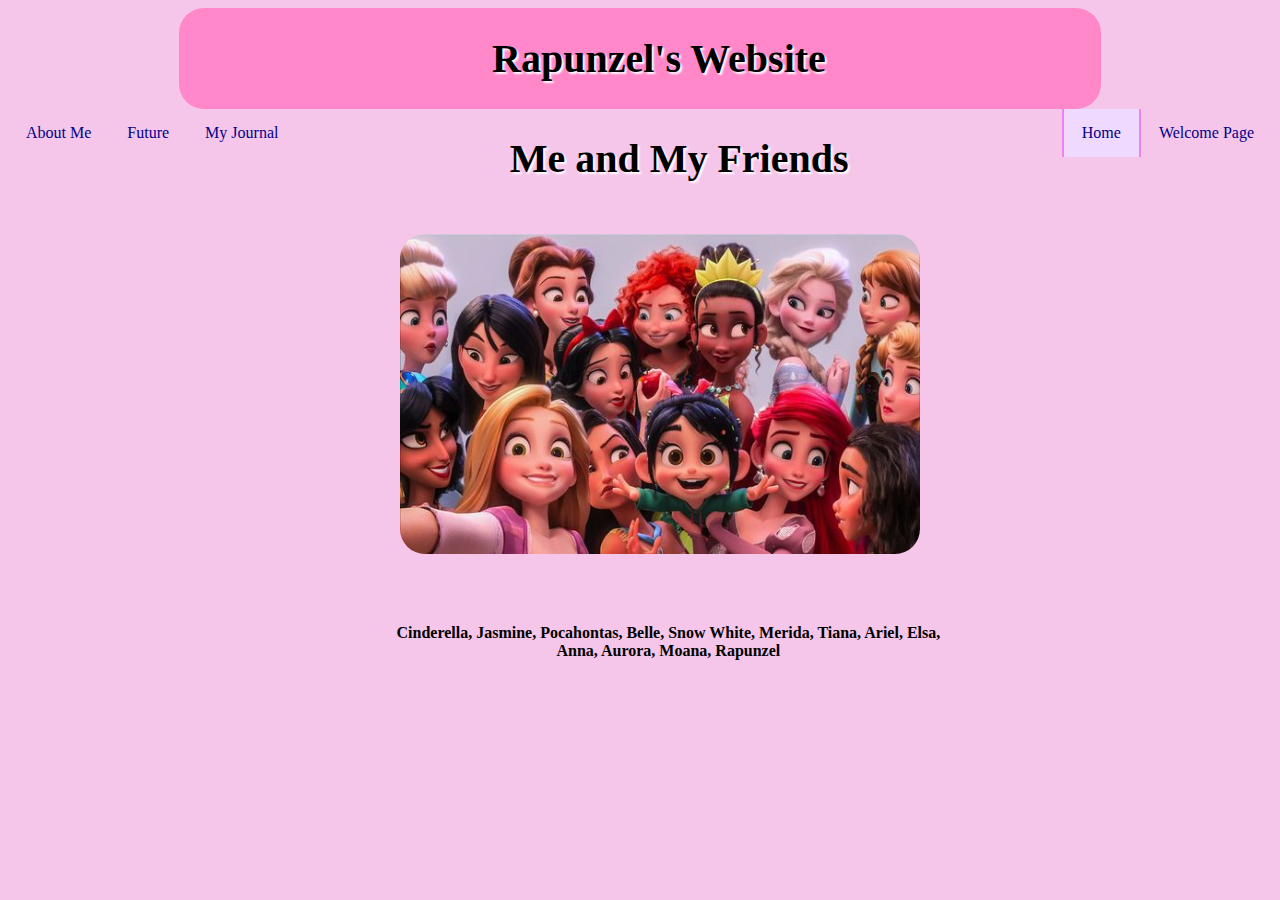
<file: Index.html>
<html>
<head>
    <link rel="stylesheet" href="https://cdnjs.cloudflare.com/ajax/libs/font-awesome/5.15.2/css/all.min.css">
    <link rel="stylesheet" type="text/css" href="styleIndex.css">
    <link rel="stylesheet" href="https://fonts.googleapis.com/css?family=Pushster" type="text/css">
    <link rel="stylesheet" href="https://fonts.googleapis.com/css?family=Licorice" type="text/css">
    <link rel="stylesheet" href="https://fonts.googleapis.com/css?family=Sofia&effect=neon|outline|shadow-multiple">
    
    <title>Home</title>
</head>

<body>
    <div class="header">
        <h1>Rapunzel's Website</h1>
    </div>
    <!--option-->
    <header>
        <div class="list">
            <a href="aboutme.html">About Me</a>
            <a href="future.html">Future</a>
            <a href="myjournal.html">My Journal</a>
            <a href="welcomepage.html" style="float:right">Welcome Page</a>
            <a href="index.html" style="float:right" class="active">Home</a>
        </div>
    </header>

    <div class="bio">
        <article>
        <h1 class="font-effect-shadow-multiple">Me and My Friends</h1>
        </article>
    </div>    
    <!--home-->
        <div class="first">
            <div class="friends">
                <img src="image12.jpg"/>  
                <ul>
                    <p><b>Cinderella, Jasmine, Pocahontas, Belle, Snow White, Merida, Tiana, Ariel, Elsa, Anna, Aurora, Moana, Rapunzel</p>
                </ul>    
            </div>
        </div>
</body>
</file>
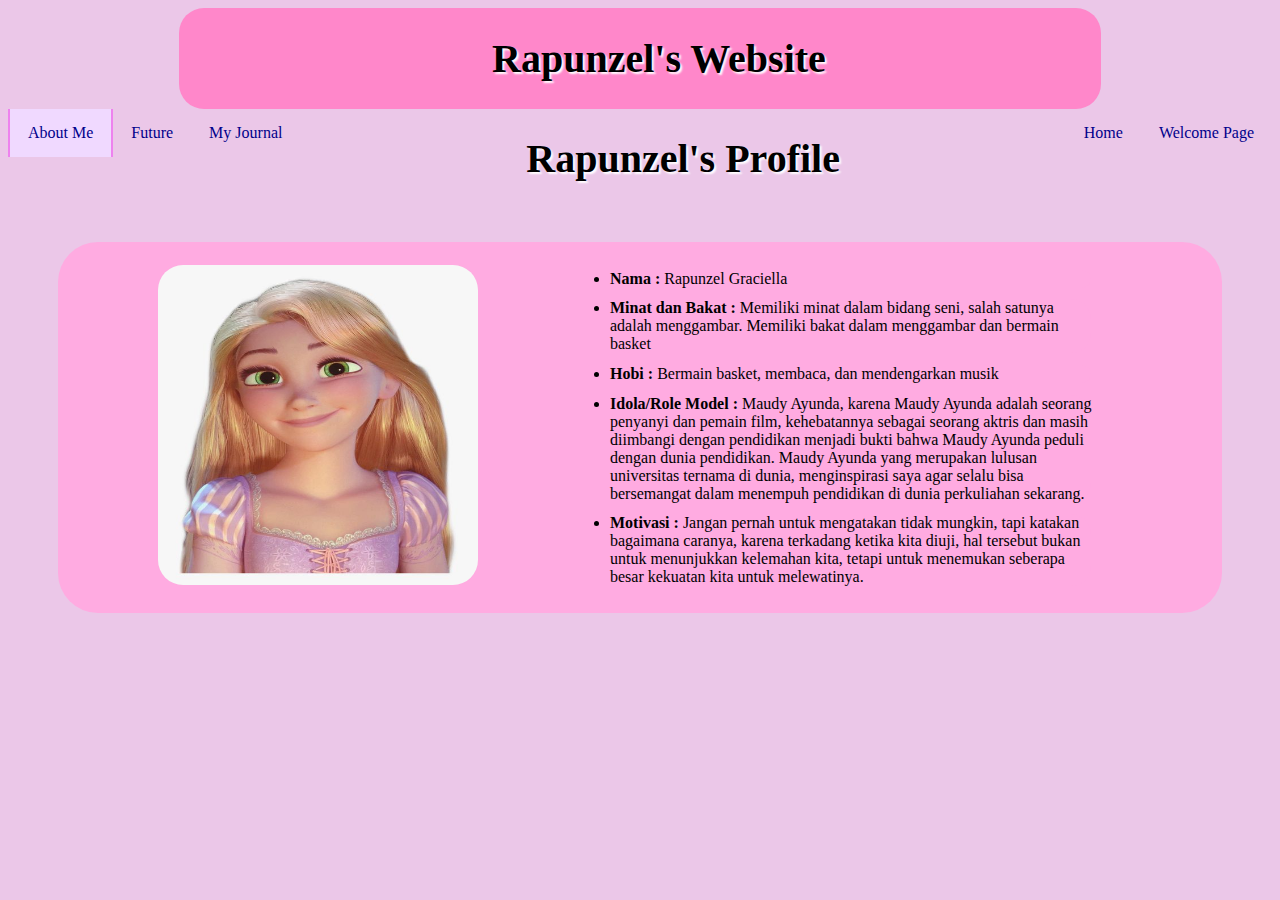
<file: AboutMe.html>
<!DOCTYPE html>
<html>
<head>
    <link rel="stylesheet" href="https://cdnjs.cloudflare.com/ajax/libs/font-awesome/5.15.2/css/all.min.css">
    <link rel="stylesheet" type="text/css" href="styleAboutMe.css">
    <link rel="stylesheet" href="https://fonts.googleapis.com/css?family=Pushster" type="text/css">
    <link rel="stylesheet" href="https://fonts.googleapis.com/css?family=Licorice" type="text/css">
    <link rel="stylesheet" href="https://fonts.googleapis.com/css?family=Sofia&effect=neon|outline|shadow-multiple">
    
    <title>About Me</title>
</head>

<body>
    <div class="header">
        <h1>Rapunzel's Website</h1>
    </div>
    <!--option-->
    <header>
        <div class="list">
            <a href="aboutme.html" class="active">About Me</a>
            <a href="future.html">Future</a>
            <a href="myjournal.html">My Journal</a>
            <a href="welcomepage.html" style="float:right">Welcome Page</a>
            <a href="index.html" style="float:right">Home</a>
        </div>
    </header>

    <div class="bio">
        <article>
        <h1 class="font-effect-shadow-multiple">Rapunzel's Profile</h1>
        </article>
    </div>    
    <!--profile-->
        <div class="thisme">
            <div class="biodata">
                <img src="image2.jpg"/>  
                <ul>
                    <li><b>Nama :</b> Rapunzel Graciella</li>
                    <li><b>Minat dan Bakat  :</b> Memiliki minat dalam bidang seni, salah satunya adalah menggambar. Memiliki bakat dalam menggambar dan bermain basket</li>
                    <li><b>Hobi :</b> Bermain basket, membaca, dan mendengarkan musik</li>
                    <li><b>Idola/Role Model :</b> Maudy Ayunda, karena Maudy Ayunda adalah seorang penyanyi dan pemain film, kehebatannya sebagai seorang aktris dan masih diimbangi dengan pendidikan menjadi bukti bahwa Maudy Ayunda peduli dengan dunia pendidikan. Maudy Ayunda yang merupakan lulusan universitas ternama di dunia, menginspirasi saya agar selalu bisa bersemangat dalam menempuh pendidikan di dunia perkuliahan sekarang.</li>
                    <li><b>Motivasi :</b> Jangan pernah untuk mengatakan tidak mungkin, tapi katakan bagaimana caranya, karena terkadang ketika kita diuji, hal tersebut bukan untuk menunjukkan kelemahan kita, tetapi untuk menemukan seberapa besar kekuatan kita untuk melewatinya.</li> 
                </ul>    
            </div>
        </div>
</body>
</file>
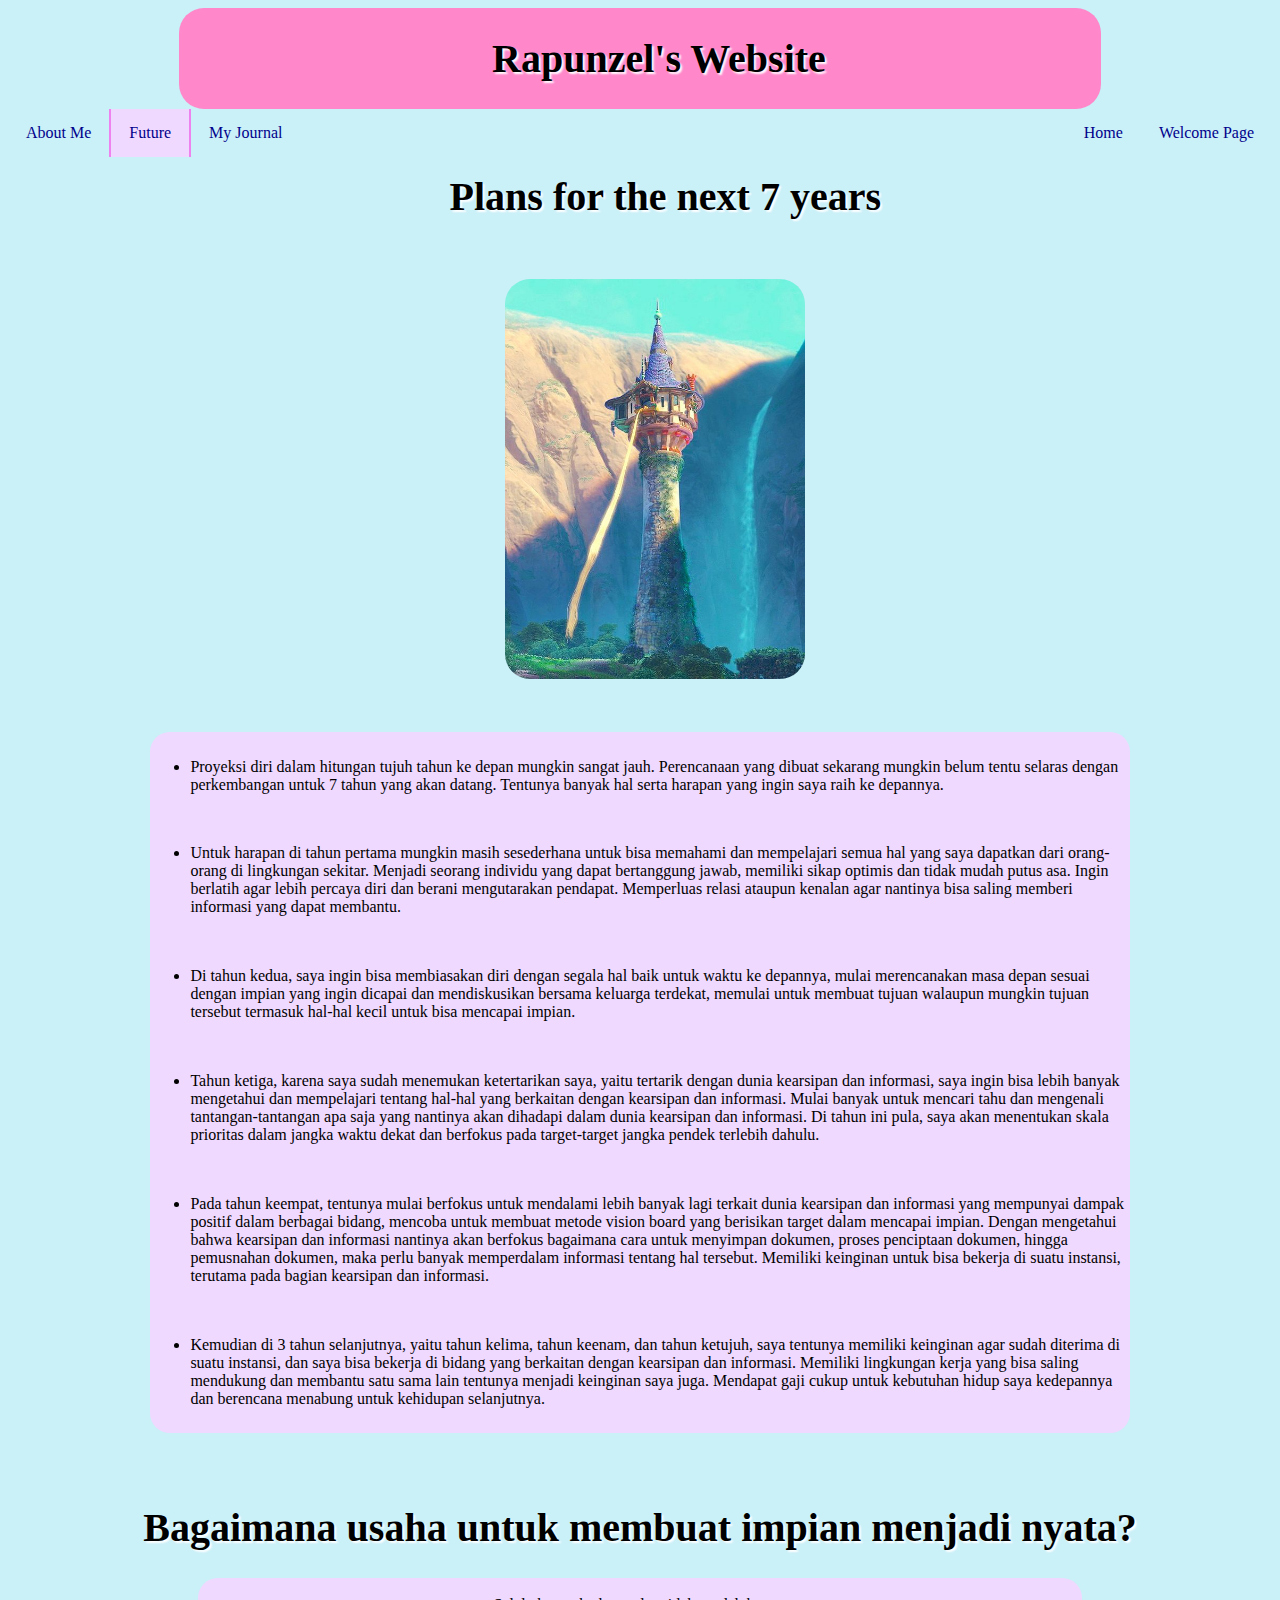
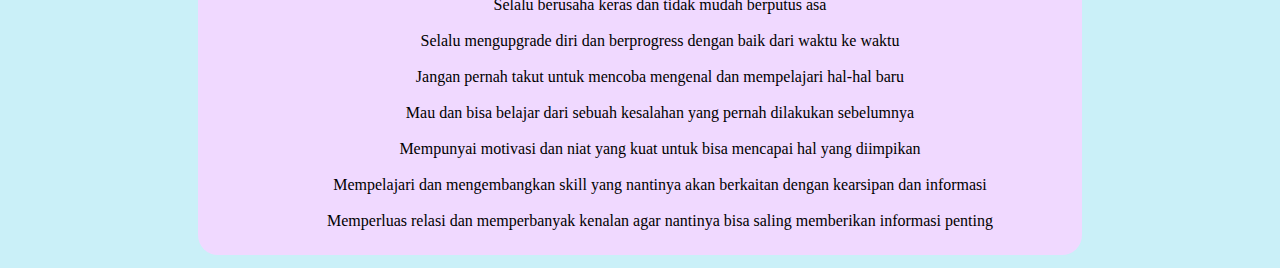
<file: Future.html>
<!DOCTYPE html>
<html>
<head>
    <link rel="stylesheet" href="https://cdnjs.cloudflare.com/ajax/libs/font-awesome/5.15.2/css/all.min.css">
    <link rel="stylesheet" type="text/css" href="styleFuture.css">
    <link rel="stylesheet" href="https://fonts.googleapis.com/css?family=Pushster" type="text/css">
    <link rel="stylesheet" href="https://fonts.googleapis.com/css?family=Licorice" type="text/css">
    <link rel="stylesheet" href="https://fonts.googleapis.com/css?family=Sofia&effect=neon|outline|shadow-multiple">
    
    <title>Future</title>
</head>

<body>
    <div class="header">
        <h1>Rapunzel's Website</h1>
    </div>
    <!--option-->
    <header>
        <div class="list">
            <a href="aboutme.html">About Me</a>
            <a href="future.html" class="active">Future</a>
            <a href="myjournal.html">My Journal</a>
            <a href="welcomepage.html" style="float:right">Welcome Page</a>
            <a href="index.html" style="float:right">Home</a>
        </div>
    </header>  

    <div class="myfuture">
      <article>
        <h1 class="font-effect-shadow-multiple">Plans for the next 7 years</h1>
      </article>
    </div>    
    <!--planning-->
        <div class="future">
            <div class="rencana">
                <img src="image1.jpg"/>  
                    <ul>
                      <li><p>Proyeksi diri dalam hitungan tujuh tahun ke depan mungkin sangat jauh. Perencanaan yang dibuat sekarang mungkin belum tentu selaras dengan perkembangan untuk 7 tahun yang akan datang. Tentunya banyak hal serta harapan yang ingin saya raih ke depannya.</p></li>
                      <li><p>Untuk harapan di tahun pertama mungkin masih sesederhana untuk bisa memahami dan mempelajari semua hal yang saya dapatkan dari orang-orang di lingkungan sekitar. Menjadi seorang individu yang dapat bertanggung jawab, memiliki sikap optimis dan tidak mudah putus asa. Ingin berlatih agar lebih percaya diri dan berani mengutarakan pendapat. Memperluas relasi ataupun kenalan agar nantinya bisa saling memberi informasi yang dapat membantu.</p></li>
                      <li><p>Di tahun kedua, saya ingin bisa membiasakan diri dengan segala hal baik untuk waktu ke depannya, mulai merencanakan masa depan sesuai dengan impian yang ingin dicapai dan mendiskusikan bersama keluarga terdekat, memulai untuk membuat tujuan walaupun mungkin tujuan tersebut termasuk hal-hal kecil untuk bisa mencapai impian.</p></li>
                      <li><p>Tahun ketiga, karena saya sudah menemukan ketertarikan saya, yaitu tertarik dengan dunia kearsipan dan informasi, saya ingin bisa lebih banyak mengetahui dan mempelajari tentang hal-hal yang berkaitan dengan kearsipan dan informasi. Mulai banyak untuk mencari tahu dan mengenali tantangan-tantangan apa saja yang nantinya akan dihadapi dalam dunia kearsipan dan informasi. Di tahun ini pula, saya akan menentukan skala prioritas dalam jangka waktu dekat dan berfokus pada target-target jangka pendek terlebih dahulu.</p></li>
                      <li><p>Pada tahun keempat, tentunya mulai berfokus untuk mendalami lebih banyak lagi terkait dunia kearsipan dan informasi yang mempunyai dampak positif dalam berbagai bidang, mencoba untuk membuat metode vision board yang berisikan target dalam mencapai impian. Dengan mengetahui bahwa kearsipan dan informasi nantinya akan berfokus bagaimana cara untuk menyimpan dokumen, proses penciptaan dokumen, hingga pemusnahan dokumen, maka perlu banyak memperdalam informasi tentang hal tersebut. Memiliki keinginan untuk bisa bekerja di suatu instansi, terutama pada bagian kearsipan dan informasi.</p></li>
                      <li><p>Kemudian di 3 tahun selanjutnya, yaitu tahun kelima, tahun keenam, dan tahun ketujuh, saya tentunya memiliki keinginan agar sudah diterima di suatu instansi, dan saya bisa bekerja di bidang yang berkaitan dengan kearsipan dan informasi. Memiliki lingkungan kerja yang bisa saling mendukung dan membantu satu sama lain tentunya menjadi keinginan saya juga. Mendapat gaji cukup untuk kebutuhan hidup saya kedepannya dan berencana menabung untuk kehidupan selanjutnya.</p></li>
                    </ul>
            </div>
            <div class="effort">
              <h1><b>Bagaimana usaha untuk membuat impian menjadi nyata?</b></h1>
              <ul>
                <br>Selalu berusaha keras dan tidak mudah berputus asa</br>
                <br>Selalu mengupgrade diri dan berprogress dengan baik dari waktu ke waktu</br>
                <br>Jangan pernah takut untuk mencoba mengenal dan mempelajari hal-hal baru</br>
                <br>Mau dan bisa belajar dari sebuah kesalahan yang pernah dilakukan sebelumnya</br>
                <br>Mempunyai motivasi dan niat yang kuat untuk bisa mencapai hal yang diimpikan</br>
                <br>Mempelajari dan mengembangkan skill yang nantinya akan berkaitan dengan kearsipan dan informasi</br>
                <br>Memperluas relasi dan memperbanyak kenalan agar nantinya bisa saling memberikan informasi penting</br>
             </div>   
        </div>
</body>
</file>
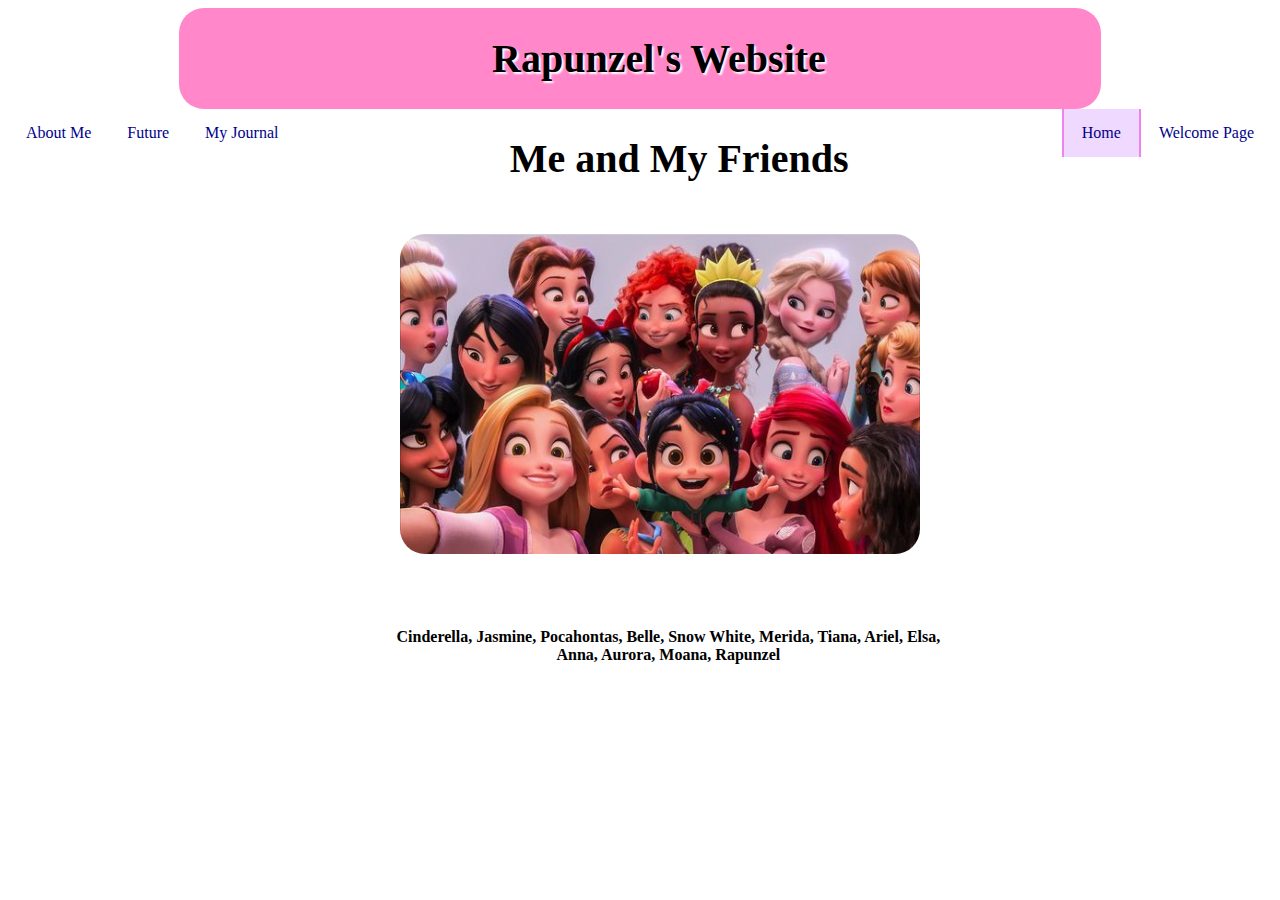
<file: Home.html>
<!DOCTYPE html>
<html>
<head>
    <link rel="stylesheet" href="https://cdnjs.cloudflare.com/ajax/libs/font-awesome/5.15.2/css/all.min.css">
    <link rel="stylesheet" type="text/css" href="styleHome.css">
    <link rel="stylesheet" href="https://fonts.googleapis.com/css?family=Pushster" type="text/css">
    <link rel="stylesheet" href="https://fonts.googleapis.com/css?family=Licorice" type="text/css">
    <link rel="stylesheet" href="https://fonts.googleapis.com/css?family=Sofia&effect=neon|outline|shadow-multiple">
    
    <title>Home</title>
</head>

<body>
    <div class="header">
        <h1>Rapunzel's Website</h1>
    </div>
    <!--option-->
    <header>
        <div class="list">
            <a href="aboutme.html">About Me</a>
            <a href="future.html">Future</a>
            <a href="myjournal.html">My Journal</a>
            <a href="welcomepage.html" style="float:right">Welcome Page</a>
            <a href="home.html" style="float:right" class="active">Home</a>
        </div>
    </header>

    <div class="bio">
        <article>
        <h1 class="font-effect-shadow-multiple">Me and My Friends</h1>
        </article>
    </div>    
    <!--home-->
        <div class="first">
            <div class="friends">
                <img src="image/image12.jpg"/>  
                <ul>
                    <p><b>Cinderella, Jasmine, Pocahontas, Belle, Snow White, Merida, Tiana, Ariel, Elsa, Anna, Aurora, Moana, Rapunzel</p>
                </ul>    
            </div>
        </div>
</body>
</file>
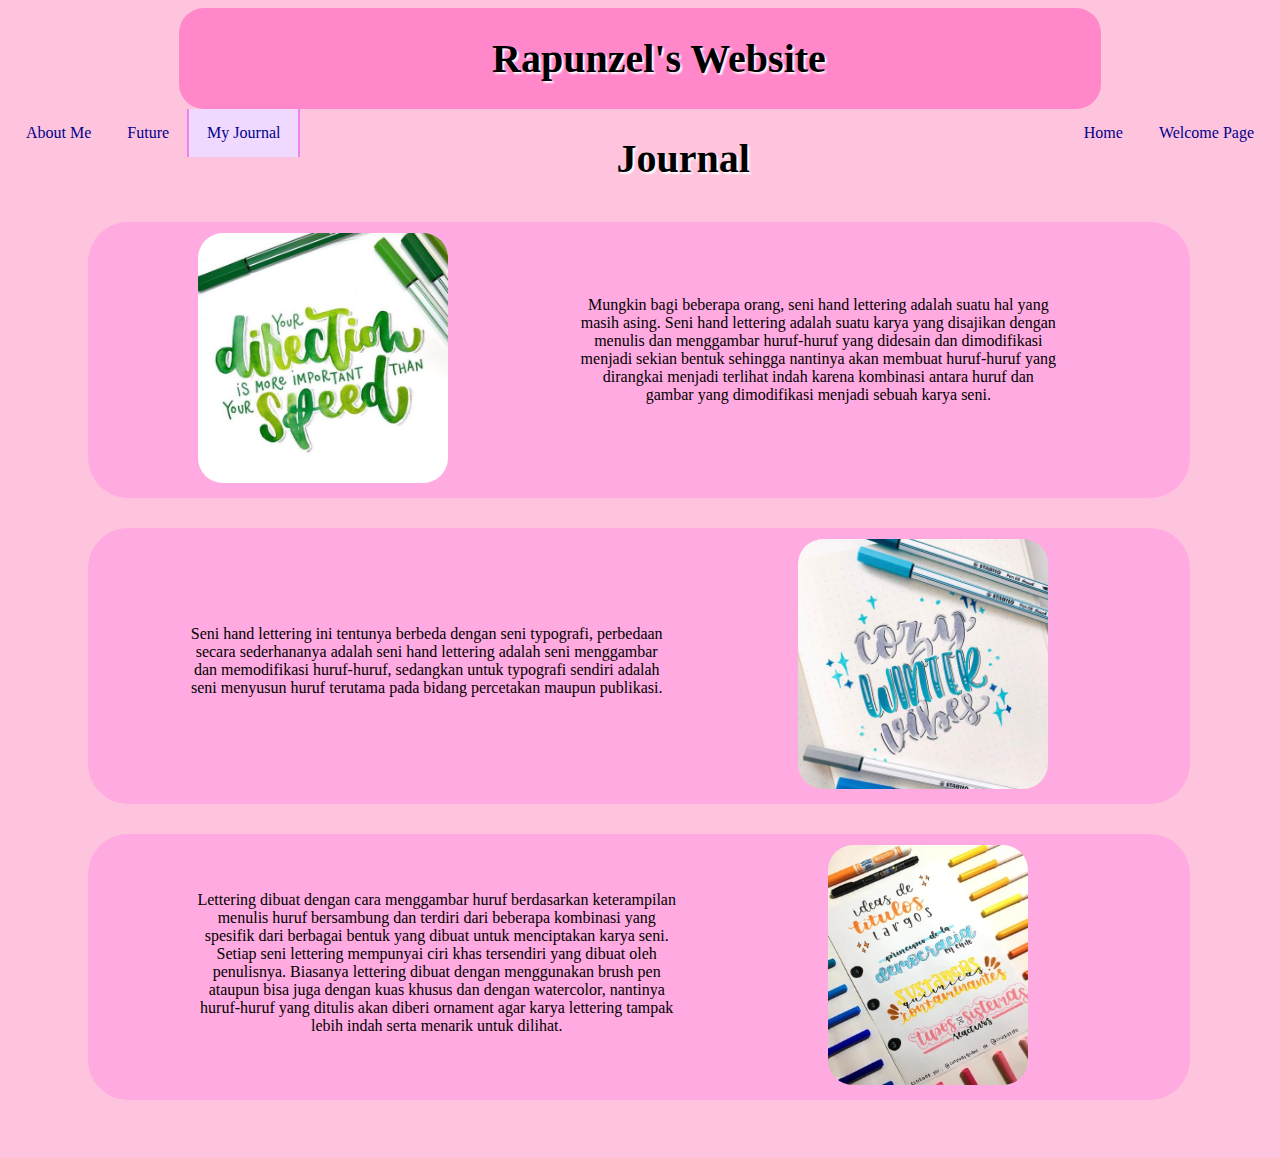
<file: MyJournal.html>
<!DOCTYPE html>
<html>
<head>
    <link rel="stylesheet" href="https://cdnjs.cloudflare.com/ajax/libs/font-awesome/5.15.2/css/all.min.css">
    <link rel="stylesheet" type="text/css" href="styleMyJournal.css">
    <link rel="stylesheet" href="https://fonts.googleapis.com/css?family=Pushster" type="text/css">
    <link rel="stylesheet" href="https://fonts.googleapis.com/css?family=Licorice" type="text/css">
    <link rel="stylesheet" href="https://fonts.googleapis.com/css?family=Sofia&effect=neon|outline|shadow-multiple">
    
    <title>My Journal</title>
</head>

<body>
    <div class="header">
        <h1>Rapunzel's Website</h1>
    </div>
    <!--option-->
    <header>
        <div class="list">
            <a href="aboutme.html">About Me</a>
            <a href="future.html">Future</a>
            <a href="myjournal.html" class="active">My Journal</a>
            <a href="welcomepage.html" style="float:right">Welcome Page</a>
            <a href="index.html" style="float:right">Home</a>
        </div>
    </header>

    <div class="title">
        <article>
        <h1 class="font-effect-shadow-multiple">Journal</h1>
        </article>
    </div>    
    <!--journey-->
        <div class="journal">
            <div class="letter">
                <img src="handletter.jpg"/>  
                <ul>
                    <p>Mungkin bagi beberapa orang, seni hand lettering adalah suatu hal yang masih asing. Seni hand lettering adalah suatu karya yang disajikan dengan menulis dan menggambar huruf-huruf yang didesain dan dimodifikasi menjadi sekian bentuk sehingga nantinya akan membuat huruf-huruf yang dirangkai menjadi terlihat indah karena kombinasi antara huruf dan gambar yang dimodifikasi menjadi sebuah karya seni.</p>
                </ul> 
            </div>
            <div class="letter1">
                <img src="handletter1.jpg"/>
                <ul>
                    <p>Seni hand lettering ini tentunya berbeda dengan seni typografi, perbedaan secara sederhananya adalah seni hand lettering adalah seni menggambar dan memodifikasi huruf-huruf, sedangkan untuk typografi sendiri adalah seni menyusun huruf terutama pada bidang percetakan maupun publikasi.</p>
                </ul>          
            </div>
            <div class="letter2">
                <img src="handletter2.jpg"/>
                <ul>
                    <p>Lettering dibuat dengan cara menggambar huruf berdasarkan keterampilan menulis huruf bersambung dan terdiri dari beberapa kombinasi yang spesifik dari berbagai bentuk yang dibuat untuk menciptakan karya seni. Setiap seni lettering mempunyai ciri khas tersendiri yang dibuat oleh penulisnya. Biasanya lettering dibuat dengan menggunakan brush pen ataupun bisa juga dengan kuas khusus dan dengan watercolor, nantinya huruf-huruf yang ditulis akan diberi ornament agar karya lettering tampak lebih indah serta menarik untuk dilihat.</p>    
            </div>
        </div>
</body>
</file>
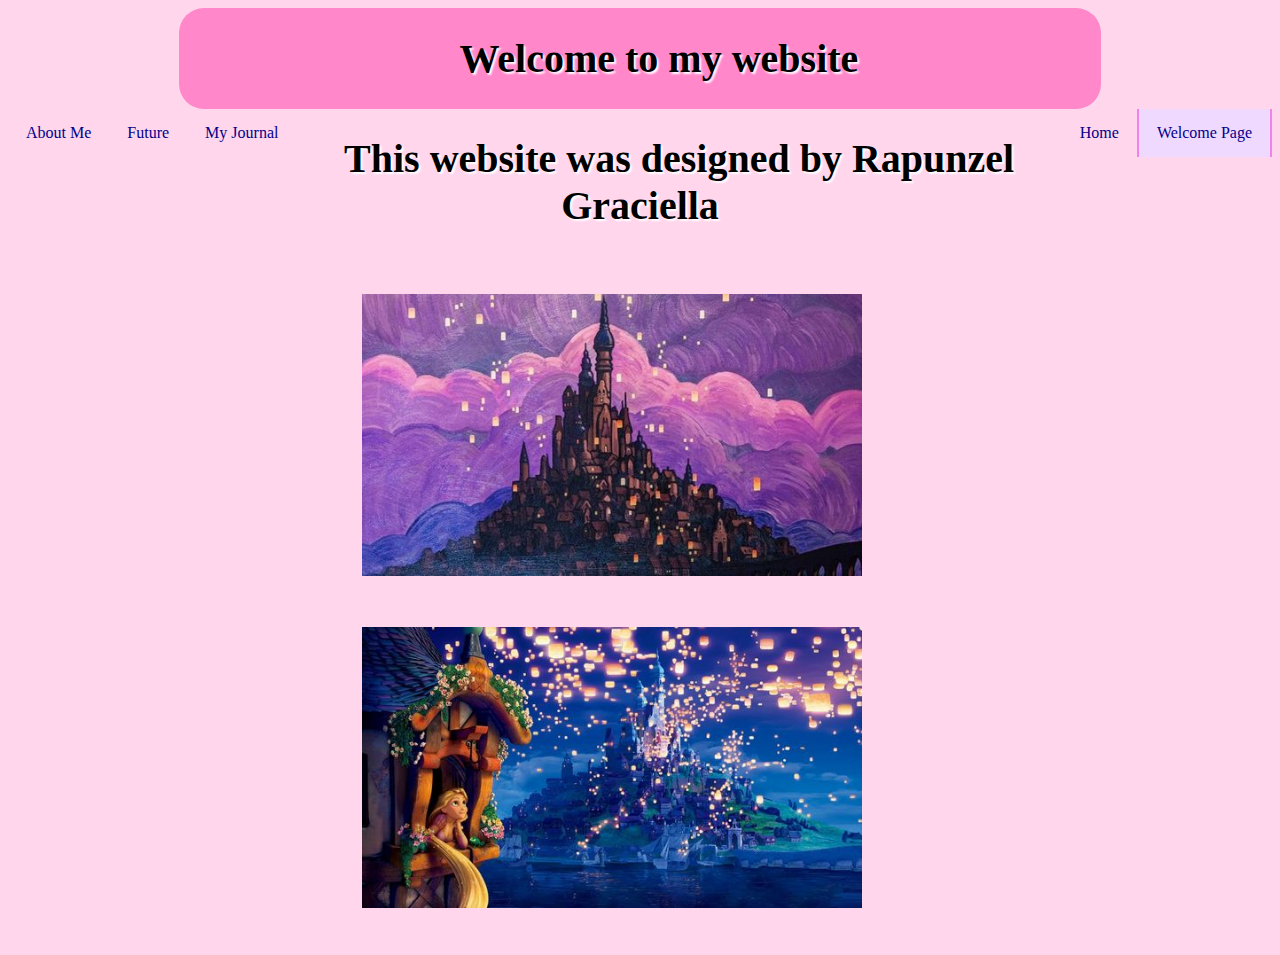
<file: WelcomePage.html>
<!DOCTYPE html>
<html>
<head>
    <link rel="stylesheet" href="https://cdnjs.cloudflare.com/ajax/libs/font-awesome/5.15.2/css/all.min.css">
    <link rel="stylesheet" type="text/css" href="styleWelcomePage.css">
    <link rel="stylesheet" href="https://fonts.googleapis.com/css?family=Pushster" type="text/css">
    <link rel="stylesheet" href="https://fonts.googleapis.com/css?family=Licorice" type="text/css">
    <link rel="stylesheet" href="https://fonts.googleapis.com/css?family=Sofia&effect=neon|outline|shadow-multiple">
    
    <title>Welcome!</title>
</head>

<body>
    <div class="header">
        <h1>Welcome to my website</h1>
    </div>
    <!--option-->
    <header>
        <div class="list">
            <a href="aboutme.html">About Me</a>
            <a href="future.html">Future</a>
            <a href="myjournal.html">My Journal</a>
            <a href="welcomepage.html" style="float:right" class="active">Welcome Page</a>
            <a href="index.html" style="float:right">Home</a>
        </div>
    </header>

    <div class="bio">
        <article>
        <h1 class="font-effect-shadow-multiple">This website was designed by Rapunzel Graciella</h1>
        </article>
    </div>    
    <!--wel-->
        <div class="top">
            <div class="slide1">
                <img src=image7.jpg>
            </div>    
            <div class="slide2">    
                <img src=image10.jpg>
            </div>
        </div>
</body>
</file>
<file: styleIndex.css>
{
    padding: 0;
    margin: 0;
    box-sizing: border-box;
}

body {
    background-color: #F6C6EA;
}

.header {
    text-align: center;
    overflow: hidden;
    font-family: Arial Narrow;
    background-color: #FF87CA;
    background-size: cover;
    border-radius: 25px;
    width: 70%;
    padding-left: 3%;
    padding-right: 3%%;
    margin:  0 auto;
}

header h1{
    padding-top: 7px;
    padding-left: 260px;
}

.friends img {
    width: 520px;
    height: 320px;
    border-radius: 25px;
    margin-left: 31%;
    margin-right: 90%%;
    margin-top: 2%;
    margin-bottom: 2%;
    color: transparent;
}

.friends ul {
    float: right;
    margin-right: 26%;
    margin-left: 31%;
    width: 550px;
    text-align: center;
    padding-top: 1%;
}

.list a {
  float: left;
  display: block;
  color: darkblue;
  text-align: center;
  padding: 15px 18px;
  text-decoration: none;
  font-family: Arial Rounded MT Bold;
}

.list; a:hover {
  background-color: #533535;
  color: white;
}

.active {
  background-color: #F0D9FF;
  border-left: 2px solid violet;
  border-right: 2px solid violet;
}

img{
    width: 100%;
}

h1 {
    font-size: 40px;
    text-align: center;
    font-family: Cooper Black;
    font-color: #3AB0FF;
    text-shadow: 2px 2px 2px white;
}

h2 {
    text-align: center;
    font-size: 25px;
    font-family: arial rounded mt bold;
}
</file>
<file: styleAboutMe.css>
{
    padding: 0;
    margin: 0;
    box-sizing: border-box;
}

body {
    background-color: #EBC7E8;
    background-image: background13.jpg;
}

.header {
    text-align: center;
    overflow: hidden;
    font-family: Arial Narrow;
    background-color: #FF87CA;
    background-size: cover;
    border-radius: 25px;
    width: 70%;
    padding-left: 3%;
    padding-right: 3%%;
    margin:  0 auto;
}

header h1{
    padding-top: 7px;
    padding-left: 260px;
}


.bio {
    text-align: center;
    font-size: 23px;
    background-size: cover;
    width: 80%;
    padding-left: 10%;
}

.thisme {
    text-align: left;
    padding-top: 3px;
    padding-bottom: 20px;
    padding-right: 20px;
    padding-left: 20px;
}

.thisme biodata {
    border-radius: 20px;
    text-align: center;
    background-image: url("C:/Proyek Website DTPI (Zelda Najla A - 2206819842)/image/background5.jpg");
}

.biodata li {
    margin: 13px;
    margin-top: 2%;
    border-radius: 20px;
    background-color: #FFABE1;
    margin-left: 10%;
    margin-right: 7%;
    margin-bottom: 2%;
    background-size: cover;
    padding-bottom: 0 auto;
}

.biodata img {
    width: 320px;
    height: 320px;
    border-radius: 25px;
    margin-left: 100px;
    margin-right: 0 auto;
    margin-top: 2%;
    margin-bottom: 2%;
    color: transparent;
}

.biodata ul {
    float: right;
    margin-right: 90px;
    width: 580px;
}


.biodata {
    margin: 30px;
    margin-top: 30px;
    border-radius: 40px;
    background-color: #FFABE1;
}

.list a {
  float: left;
  display: block;
  color: darkblue;
  text-align: center;
  padding: 15px 18px;
  text-decoration: none;
  font-family: Arial Rounded MT Bold;
}

.list; a:hover {
  background-color: #533535;
  color: white;
}

.active {
  background-color: #F0D9FF;
  border-left: 2px solid violet;
  border-right: 2px solid violet;
}

img{
    width: 100%;
}

h1 {
    font-size: 40px;
    text-align: center;
    font-family: Cooper Black;
    font-color: #3AB0FF;
    text-shadow: 2px 2px 2px white;
}

h2 {
    text-align: center;
    font-size: 25px;
    font-family: arial rounded mt bold;
}
</file>
<file: styleFuture.css>
{
    padding: 0;
    margin: 0;
    box-sizing: border-box;
}

body {
    background-color: #CAF0F8;
}

.header {
    text-align: center;
    overflow: hidden;
    font-family: Arial Narrow;
    background-color: #FF87CA;
    background-size: cover;
    border-radius: 25px;
    width: 70%;
    padding-left: 3%;
    padding-right: 3%%;
    margin:  0 auto;
}


header h1{
    padding-top: 7px;
    padding-left: 260px;
}


.myfuture {
    text-align: center;
    font-size: 21px;
    background-size: cover;
    width: 80%;
    padding-left: 12%;
    padding-top: 3%;
}

.rencana {
    text-align: left;
    padding-top: 20px;
    padding-bottom: 20px;
    padding-right: 20px;
    padding-left: 20px;
}

.rencana ul {
    margin: 13px;
    margin-top: 2%;
    border-radius: 20px;
    background-color: #F0D9FF;
    margin-left: 10%;
    margin-right: 10%;
    margin-bottom: 2%;
    background-size: contain;
    padding-bottom: 0 auto;
}

.rencana li {
    padding-top: 1%;
    padding-bottom: 1%;
}

.rencana img {
    width: 300px;
    height: 400px;
    border-radius: 25px;
    margin-left: 39%;
    margin-right: 90%;
    margin-top: 1%;
    margin-bottom: 2%;
    color: transparent;
}

.h2 {
    font-size: 18px;
}


.effort ul {
    text-align: center;
    margin: 13px;
    margin-top: 2%;
    border-radius: 20px;
    background-color: #F0D9FF;
    margin-left: 15%;
    margin-right: 15%;
    background-size: contain;
    padding-bottom: 2%;
}

.list a {
  float: left;
  display: block;
  color: darkblue;
  text-align: center;
  padding: 15px 18px;
  text-decoration: none;
  font-family: Arial Rounded MT Bold;
}

.list; a:hover {
  background-color: #533535;
  color: white;
}

.active {
  background-color: #F0D9FF;
  border-left: 2px solid violet;
  border-right: 2px solid violet;
}

.wrapper {
    width: 100%;
    display: flex;
    animation: slide 16s infinite;
}

h1 {
    font-size: 40px;
    text-align: center;
    font-family: Cooper Black;
    font-color: #3AB0FF;
    text-shadow: 2px 2px 2px white;
}

h2 {
    text-align: center;
    font-size: 25px;
    font-family: arial rounded mt bold;
}
</file>
<file: styleHome.css>
{
    padding: 0;
    margin: 0;
    box-sizing: border-box;
}

body {
    background-image: url("C:/Proyek Website DTPI (Zelda Najla A - 2206819842)/image/background14.jpg");
}

.header {
    text-align: center;
    overflow: hidden;
    font-family: Arial Narrow;
    background-color: #FF87CA;
    background-size: cover;
    border-radius: 25px;
    width: 70%;
    padding-left: 3%;
    padding-right: 3%%;
    margin:  0 auto;
}

header h1{
    padding-top: 7px;
    padding-left: 260px;
}


.bio {
    text-align: center;
    font-size: 23px;
    background-size: cover;
    width: 80%;
    padding-left: 10%;
}

.thisme {
    text-align: left;
    padding-top: 3px;
    padding-bottom: 20px;
    padding-right: 20px;
    padding-left: 20px;
}

.thisme biodata {
    border-radius: 20px;
    text-align: center;
    background-image: url("C:/Proyek Website DTPI (Zelda Najla A - 2206819842)/image/background5.jpg");
}

.biodata li {
    margin: 13px;
    margin-top: 2%;
    border-radius: 20px;
    background-color: #FFABE1;
    margin-left: 10%;
    margin-right: 7%;
    margin-bottom: 2%;
    background-size: cover;
    padding-bottom: 0 auto;
}

.friends img {
    width: 520px;
    height: 320px;
    border-radius: 25px;
    margin-left: 31%;
    margin-right: 90%%;
    margin-top: 2%;
    margin-bottom: 2%;
    color: transparent;
}

.friends ul {
    float: right;
    margin-right: 26%;
    margin-left: 31%;
    width: 550px;
    text-align: center;
    padding-top: 1%;
}


.biodata {
    margin: 30px;
    margin-top: 30px;
    border-radius: 40px;
    background-color: #FFABE1;
}

.list a {
  float: left;
  display: block;
  color: darkblue;
  text-align: center;
  padding: 15px 18px;
  text-decoration: none;
  font-family: Arial Rounded MT Bold;
}

.list; a:hover {
  background-color: #533535;
  color: white;
}

.active {
  background-color: #F0D9FF;
  border-left: 2px solid violet;
  border-right: 2px solid violet;
}

img{
    width: 100%;
}

h1 {
    font-size: 40px;
    text-align: center;
    font-family: Cooper Black;
    font-color: #3AB0FF;
    text-shadow: 2px 2px 2px white;
}

h2 {
    text-align: center;
    font-size: 25px;
    font-family: arial rounded mt bold;
}
</file>
<file: styleMyJournal.css>
{
    padding: 0;
    margin: 0;
    box-sizing: border-box;
}

body {
    background-color: #FFC4DD;
}

.header {
    text-align: center;
    overflow: hidden;
    font-family: Arial Narrow;
    background-color: #FF87CA;
    background-size: cover;
    border-radius: 25px;
    width: 70%;
    padding-left: 3%;
    padding-right: 3%%;
    margin:  0 auto;
}
header h1{
    padding-top: 7px;
    padding-left: 260px;
}


.first {
    text-align: center;
    font-size: 23px;
    background-size: cover;
    width: 80%;
    padding-left: 10%;
}

.journal {
    text-align: left;
    padding-top: 3px;
    padding-bottom: 20px;
    padding-right: 20px;
    padding-left: 20px;
}

.journal letter {
    border-radius: 20px;
    text-align: center;
    padding-left: 4%;
    padding-right: 4%;
    margin: 0 auto;
}

.letter p {
    margin: 13px;
    margin-top: 10%;
    border-radius: 20px;
    background-color: #FFABE1;
    margin-left: 10%;
    margin-right: 7%;
    margin-bottom: 2%;
    background-size: cover;
    padding-bottom: 0 auto;
}

.letter img {
    width: 250px;
    height: 250px;
    border-radius: 25px;
    margin-left: 110px;
    margin-right: 0 auto;
    margin-top: 1%;
    margin-bottom: 1%;
    color: transparent;
}

.letter ul {
    float: right;
    margin-right: 90px;
    margin-left: 10px;
    width: 580px;
    text-align: center;
}


.letter {
    margin: 30px;
    margin-top: 10px;
    width: 90%;
    border-radius: 40px;
    background-color: #FFABE1;
    margin-left: 60px;
    margin-left: 60px;
}

.letter1 img {
    width: 250px;
    height: 250px;
    border-radius: 25px;
    margin-left: 0 auto;
    margin-right: 110px;
    margin-top: 1%;
    margin-bottom: 1%;
    color: transparent;
}

.letter1 {
    margin: 30px;
    margin-top: 30px;
    width: 90%;
    border-radius: 40px;
    background-color: #FFABE1;
    margin-left: 60px;
    margin-left: 60px;
}

.letter1 ul {
    float: left;
    margin-right: 90px;
    width: 580px;
    text-align: center;
}

.letter1 p {
    margin: 13px;
    margin-top: 14%;
    border-radius: 20px;
    background-color: #FFABE1;
    margin-left: 10%;
    margin-right: 7%;
    margin-bottom: 2%;
    background-size: cover;
    padding-bottom: 0 auto;
}

.letter2 img {
    width: 200px;
    height: 240px;
    border-radius: 25px;
    margin-left: 20px;
    margin-right: 0 auto;
    margin-top: 1%;
    margin-bottom: 1%;
    color: transparent;
}

.letter2 {
    margin: 30px;
    margin-top: 30px;
    width: 90%;
    border-radius: 40px;
    background-color: #FFABE1;
    margin-left: 60px;
    margin-left: 60px;
}

.letter2 ul {
    float: left;
    margin-right: 90px;
    margin-left: 10px;
    width: 580px;
    text-align: center;
}

.letter2 p {
    margin: 13px;
    margin-top: 7%;
    border-radius: 20px;
    background-color: #FFABE1;
    margin-left: 10%;
    margin-right: 7%;
    margin-bottom: 2%;
    background-size: cover;
    padding-bottom: 0 auto;
}

.list a {
  float: left;
  display: block;
  color: darkblue;
  text-align: center;
  padding: 15px 18px;
  text-decoration: none;
  font-family: Arial Rounded MT Bold;
}

.list; a:hover {
  background-color: #533535;
  color: white;
}

.active {
  background-color: #F0D9FF;
  border-left: 2px solid violet;
  border-right: 2px solid violet;
}

img{
    width: 100%;
}

h1 {
    font-size: 40px;
    text-align: center;
    font-family: Cooper Black;
    font-color: #3AB0FF;
    text-shadow: 2px 2px 2px white;
}

h2 {
    text-align: center;
    font-size: 25px;
    font-family: arial rounded mt bold;
}
</file>
<file: styleWelcomePage.css>
{
    padding: 0;
    margin: 0;
    box-sizing: border-box;
}

body {
    background-color: #FFD6EC;
}

.header {
    text-align: center;
    overflow: hidden;
    font-family: Arial Narrow;
    background-color: #FF87CA;
    background-size: cover;
    border-radius: 25px;
    width: 70%;
    padding-left: 3%;
    padding-right: 3%%;
    margin:  0 auto;
}

header h1{
    padding-top: 7px;
    padding-left: 260px;
}

.slide1 {
    border-radius: 30px;
    width: 500px;
    height: 320px;
    padding-top: 3%;
    border-radius: 25%;
    padding-right: 70%;
    padding-left: 28%;
}

.slide2 {
    border-radius: 30px;
    width: 500px;
    height: 320px;
    padding-top: 1%;
    border-radius: 25%;
    margin-right: 70%;
    margin-left: 28%;
}

.list a {
  float: left;
  display: block;
  color: darkblue;
  text-align: center;
  padding: 15px 18px;
  text-decoration: none;
  font-family: Arial Rounded MT Bold;
}

.list; a:hover {
  background-color: #533535;
  color: white;
}

.active {
  background-color: #F0D9FF;
  border-left: 2px solid violet;
  border-right: 2px solid violet;
}

img{
    width: 100%;
}

h1 {
    font-size: 40px;
    text-align: center;
    font-family: Cooper Black;
    font-color: #3AB0FF;
    text-shadow: 2px 2px 2px white;
}

h2 {
    text-align: center;
    font-size: 25px;
    font-family: arial rounded mt bold;
}
</file>
